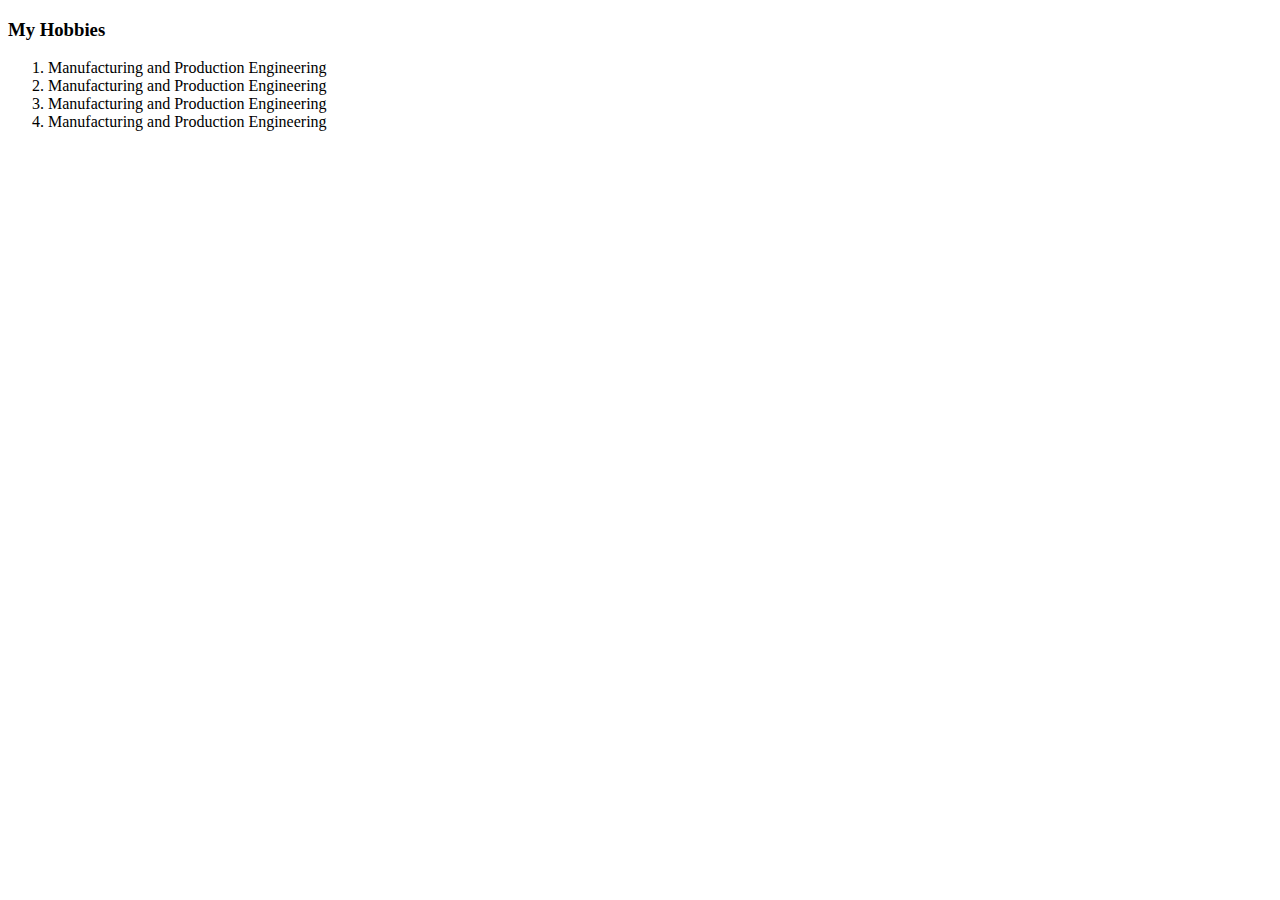
<file: hobbies.html>
<!DOCTYPE html>
<html>
  <head>
    <meta charset="utf-8">
    <title>My Hobbies</title>
  </head>
  <body>
    <h3>My Hobbies</h3>

    <ol>
      <li>Manufacturing and Production Engineering</li>
      <li>Manufacturing and Production Engineering</li>
      <li>Manufacturing and Production Engineering</li>
      <li>Manufacturing and Production Engineering</li>
    </ol>

    
  </body>
</html>
</file>
